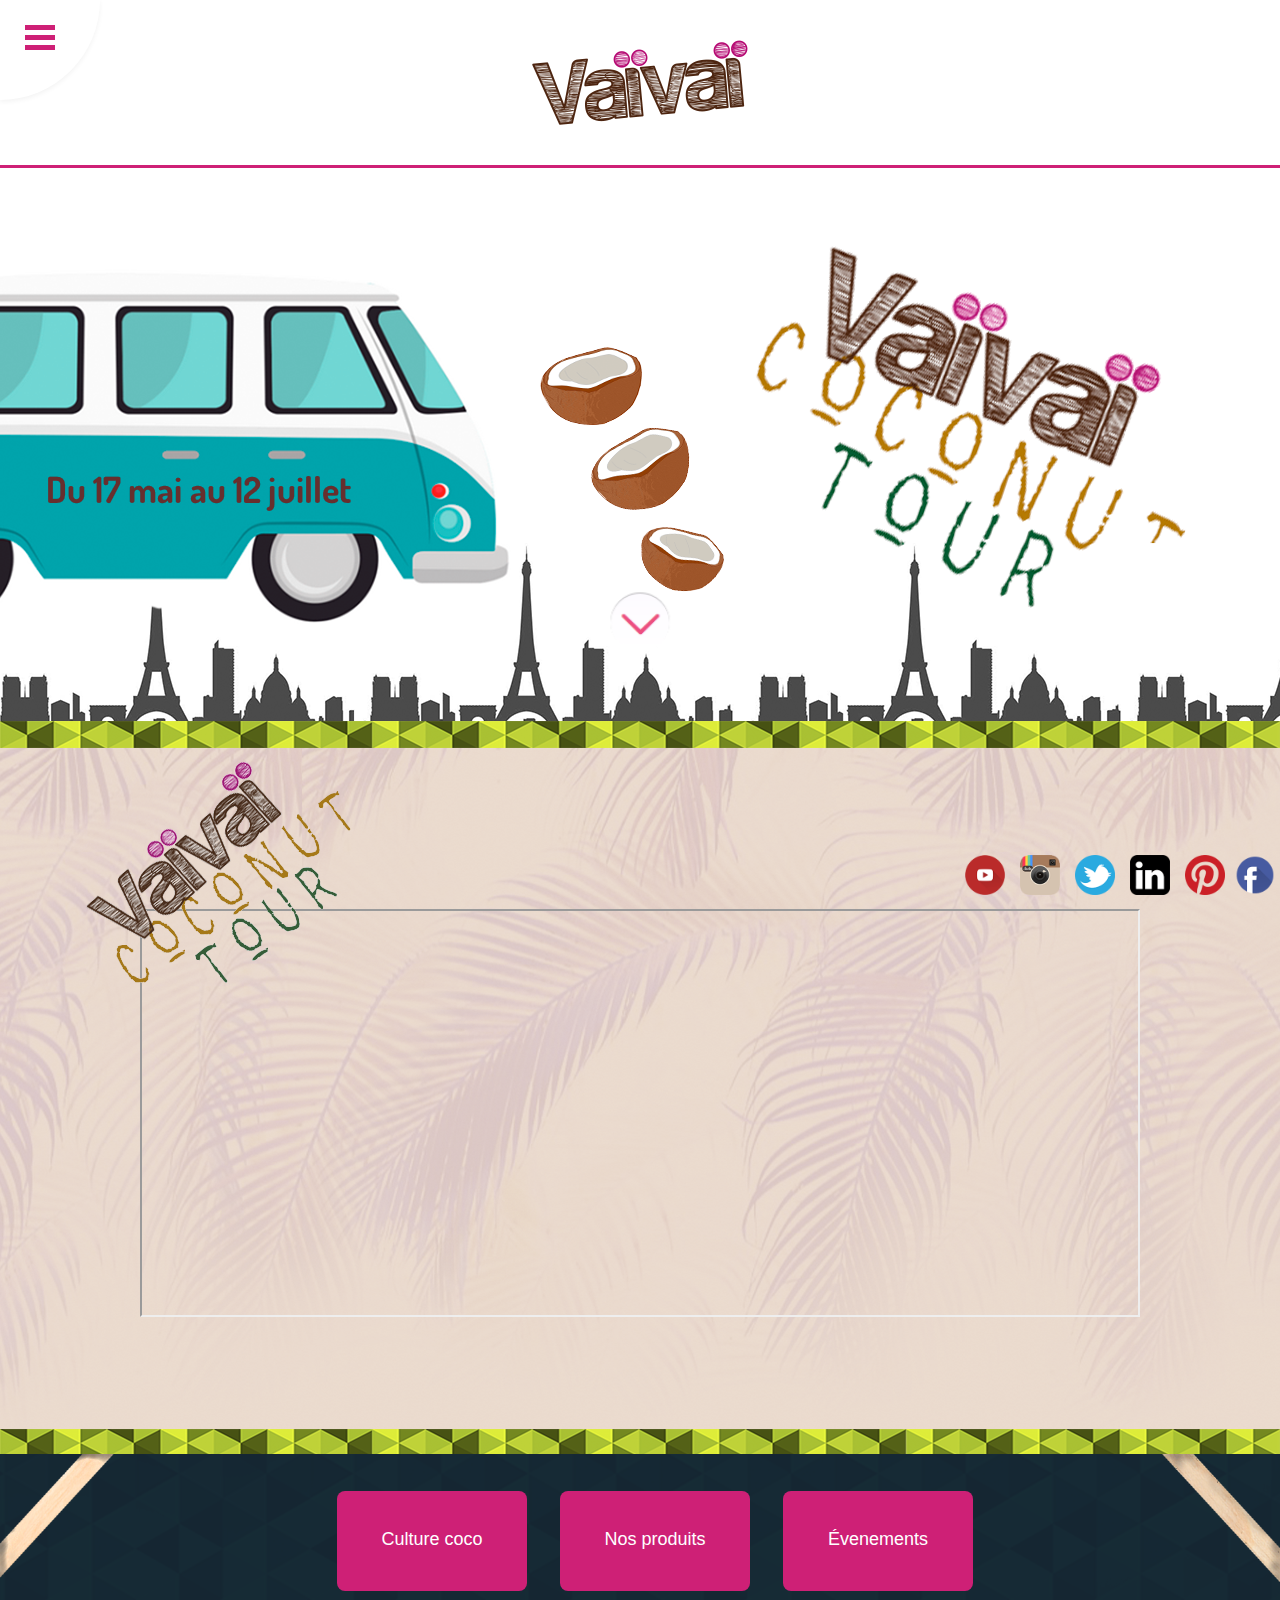
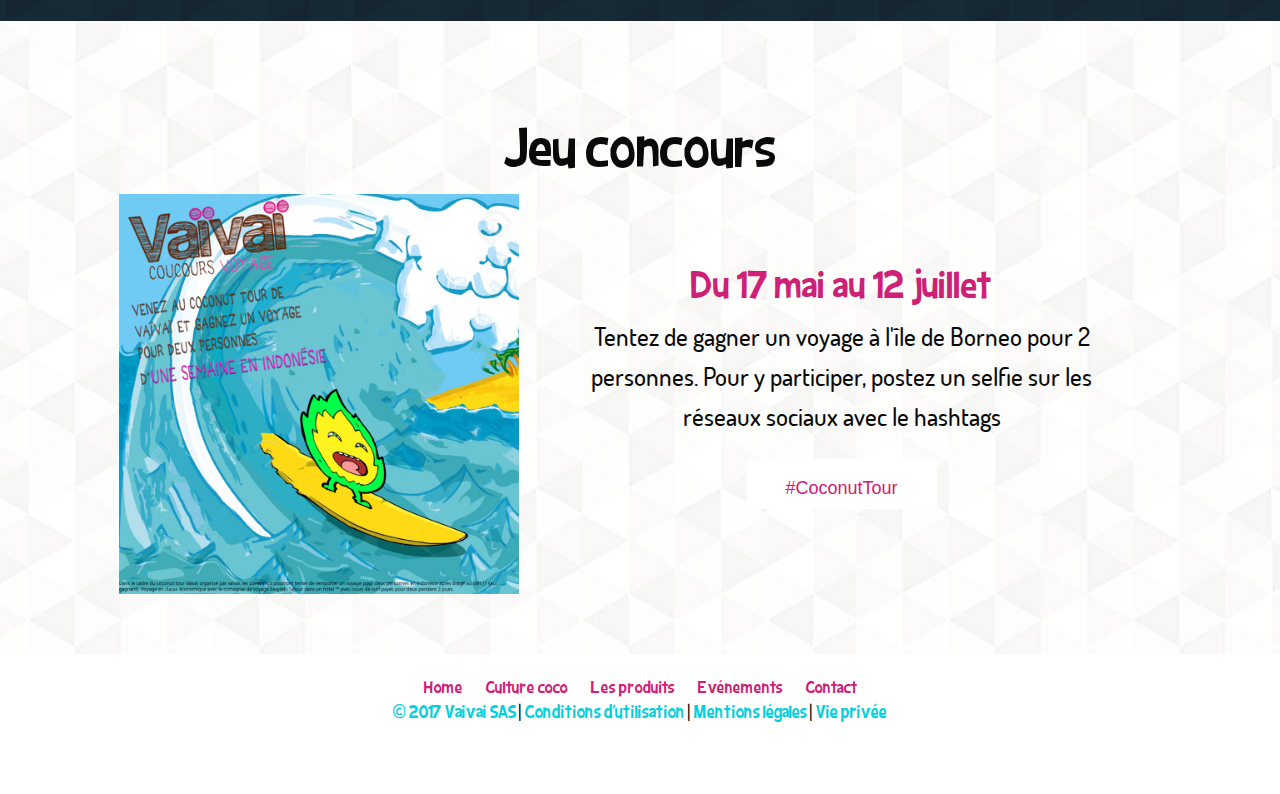
<file: index.html>
<!DOCTYPE html>
<html lang="fr" class="no-js">

<head>
  <meta charset="UTF-8">
  <title>Home</title>
  <meta http-equiv="x-ua-compatible" content="ie=edge">
  <meta name="viewport" content="width=device-width, initial-scale=0" />
  <link rel="stylesheet" href="styles/foundation.css" />
  <link rel="stylesheet" href="styles/slick-theme.css" />
  <link rel="stylesheet" href="styles/slick.css" />
  <link rel="stylesheet" href="styles/style.css" />
  <link rel="stylesheet" href="scripts/vendor/script.js" /> </head>


<!-- header -->


<header>
  <input type="checkbox" id="menu-toggle" />
  <label id="trigger" for="menu-toggle"></label>
  <label id="burger" for="menu-toggle"></label>
  <ul id="menu">
    <li><a class="headerMenu" href="index.html">Home</a></li>
    <li><a class="headerMenu" href="pages/culturecoco.html">Culture coco</a></li>
    <li><a class="headerMenu" href="pages/produits.html">Nos produits</a></li>
    <li><a class="headerMenu" href="pages/events.html">Evénements</a></li>
    <li><a class="headerMenu" href="pages/contact.html">Contact</a></li>
  </ul>
  <div class="logo">
    <a href="index.html"><img src="images/logo.png" alt="vaivai" class="vaivai"></a>
  </div>
</header>


<!-- Réseaux sociaux-->


<div class="reseauxSociaux">
  <a class="reseaux" href="https://www.facebook.com/vaivaifrance/"><img src="images/facebook.png" alt="facebook" class="social" id="facebook">
  </a>
  <a class="reseaux" href="https://www.instagram.com/vaivaiconnexion/"><img src="images/instagram.png" alt="instagram" class="social" id="instagram">
  </a>
  <a class="reseaux" href="https://fr.pinterest.com/vaivai/"><img src="images/pinterest.png" alt="pinterest" class="social" id="pinterest">
  </a>
  <a class="reseaux" href="https://twitter.com/vaivaiconnexion"><img src="images/twitter.png" alt="twitter" class="social" id="twitter">
  </a>
  <a class="reseaux" href="https://www.youtube.com/user/Vaivaiconnexion"><img src="images/youtube.png" alt="youtube" class="social" id="youtube">
  </a>
  <a class="reseaux" href="https://www.linkedin.com/company/va-va-/"><img src="images/linked_in.png" alt="linkedIn" class="social" id="linkedIn">
  </a>
</div>


<!--Slider-->


<div class="container">
  <div id="monSlider" class="Slider"> <img src="images/vaivaicocotour.png" alt="vaivaicocotour" class="imageSlide" />
    <img src="images/concour.png" alt="jeu concours" class="imageSlide" /> <img src="images/produits.png" alt="produit+createur" class="imageSlide" /> </div>
  <div class="icone">
    <a class="bouton" href=#ancre> <img src="images/icon.png" alt="icon"></a>
  </div>


  <!--Video-->


  <div class="video" id="ancre">
    <div class="logoCoconut"> <img src="images/coconuttour.png" alt="Vaivai coconut tour" /> </div> <img src="images/coconuttour.png" alt="Vaivai coconut tour" class="logoCoconutCache" />
    <iframe class="videoY" src="https://www.youtube.com/embed/42GRZuBsyQU?&autoplay=1" allowfullscreen></iframe>
  </div>
</div>


<!--Categories-->


<section>
  <div class="row">
    <div class="categorie"> <a href="https://www.vaivai.fr/fr/culture-coco/envirronement/" title="Découvrez lesquels ici" class="buttonCategorie small-12 medium-6"> Culture coco</a> <a href="https://www.vaivai.fr/fr/culture-coco/envirronement/" title="Découvrez lesquels ici" class="buttonCategorie small-12 medium-6"> Nos produits</a> <a href="https://www.vaivai.fr/fr/culture-coco/envirronement/" title="Découvrez lesquels ici" class="buttonCategorie small-12 medium-6"> Évenements</a> </div>
  </div>
</section>


<!--jeu concours-->


<div class="jeuConcours">
  <h2>Jeu concours</h2>
  <img src="images/jeuconcours.png" alt="concours" class="imgJeu small-12 medium-12 large-6" />
  <div class="txtImgJeu small-12 medium-12 large-6">
    <h3>Du 17 mai au 12 juillet</h3>
    <p class="txtPJeu">Tentez de gagner un voyage à l'île de Borneo pour 2 personnes. Pour y participer, postez un selfie sur les réseaux sociaux avec le hashtags</p>
    <p class="hashtags">#CoconutTour</p>
  </div>
</div>


<!--Footer-->


<footer>
  <div id="test">
    <div class="container">
      <span> <a class="footerLink" href="index.html">Home</a> </span> <span> <a class="footerLink" href="pages/culturecoco.html">Culture coco</a> </span> <span> <a class="footerLink" href="pages/produits.html">Les produits</a> </span> <span> <a class="footerLink" href="pages/events.html">Evénements</a> </span> <span> <a class="footerLink" href="pages/contact.html">Contact</a> </span>
    </div>
  </div>
  <div id="test2">
    <div class="container">
      <p> <a class="footFooter" href="https://www.vaivai.fr/fr/">© 2017 Vaivai SAS</a> | <a class="footFooter" href="https://www.vaivai.fr/fr/conditions-utilisation/">Conditions d'utilisation</a> | <a class="footFooter" href="https://www.vaivai.fr/fr/mentions-legales/">Mentions légales</a> | <a class="footFooter" href="https://www.vaivai.fr/fr/vie-privee/">Vie privée</a> </p>
    </div>
  </div>
</footer>


<!--Slick-->


<script type="text/javascript" src="scripts/vendor/jquery.js"></script>
<script type="text/javascript" src="scripts/vendor/slick.min.js"></script>
<script type="text/javascript" src="scripts/vendor/slick.js"></script>
<script type="text/javascript" src="scripts/vendor/script.js"></script>
</body>

</html>
</file>
<file: styles/style.css>
@font-face {
  font-family: 'vaivai';
  src: url('../styles/fonts/Vaivai Handwritting Regular Mac.ttf');
}

@font-face {
  font-family: 'Vaivai Handwritting Regular Mac';
  src: url('../styles/fonts/Vaivai%20Handwritting%20Regular%20Mac.ttf');
}

@font-face {
  font-family: 'Big Bimbo NC';
  src: url('../styles/fonts/Big Bimbo NC.ttf');
}

@font-face {
  font-family: 'TerminalDosis-Medium';
  src: url('../styles/fonts/TerminalDosis-Medium.ttf');
}

body {
  font-family: 'Big Bimbo NC', sans-serif;
}


/***********

Header 

********/

header {
  background: white;
  border-bottom: solid 3px #ce2076;
}

.logo {
  text-align: center;
  padding-bottom: 40px;
  padding-top: 40px;
  z-index: -1;
}

@-webkit-keyframes checked-anim {
  25% {
    width: 300px;
    height: 370px;
  }
  50% {
    width: 300px;
    height: 370px;
  }
  100% {
    width: 300px;
    height: 370px;
    border-radius: 0;
  }
}

@keyframes checked-anim {
  25% {
    width: 300px;
    height: 370px;
  }
  50% {
    width: 300px;
    height: 370px;
  }
  100% {
    width: 300px;
    height: 370px;
    border-radius: 0;
  }
}

@-webkit-keyframes not-checked-anim {
  0% {
    width: 300px;
    height: 300px;
  }
}

@keyframes not-checked-anim {
  0% {
    width: 300px;
    height: 300px;
  }
}

#menu li,
.headerMenu {
  margin: 75px 0 -55px 30px;
  color: #ce2076;
  font: 19px 'TerminalDosis-Medium', sans-serif;
  font-weight: 700;
  line-height: 1.8;
  text-decoration: none;
  text-transform: none;
  list-style: none;
  outline: 0;
  display: none;
}

#menu li {
  width: 230px;
  text-indent: 56px;
}

#menu a:hover {
  color: #8b4513;
}

#menu a:focus {
  display: block;
  color: #8b4513;
  background-color: #eee;
  -webkit-transition: all .5s;
  transition: all .5s;
}

#trigger,
#burger,
#burger:before,
#burger:after {
  position: absolute;
  display: inline-block;
  top: 25px;
  left: 25px;
  background: #ce2076;
  width: 30px;
  height: 5px;
  -webkit-transition: .2s ease;
  transition: .2s ease;
  cursor: pointer;
  z-index: 4;
}

#trigger {
  height: 25px;
  background: none;
  z-index: 4;
}

#burger:before {
  content: " ";
  top: 10px;
  left: 0;
  z-index: 3;
}

#burger:after {
  content: " ";
  top: 20px;
  left: 0;
  z-index: 3;
}

#menu-toggle:checked + #trigger + #burger {
  top: 35px;
  -webkit-transform: rotate(180deg);
  transform: rotate(180deg);
  -webkit-transition: -webkit-transform .2s ease;
  transition: -webkit-transform .2s ease;
  transition: transform .2s ease;
  transition: transform .2s ease, -webkit-transform .2s ease;
}

#menu-toggle:checked + #trigger + #burger:before {
  width: 20px;
  top: -2px;
  left: 18px;
  -webkit-transform: rotate(45deg) translateX(-5px);
  transform: rotate(45deg) translateX(-5px);
  -webkit-transition: -webkit-transform .2s ease;
  transition: -webkit-transform .2s ease;
  transition: transform .2s ease;
  transition: transform .2s ease, -webkit-transform .2s ease;
}

#menu-toggle:checked + #trigger + #burger:after {
  width: 20px;
  top: 2px;
  left: 18px;
  -webkit-transform: rotate(-45deg) translateX(-5px);
  transform: rotate(-45deg) translateX(-5px);
  -webkit-transition: -webkit-transform .2s ease;
  transition: -webkit-transform .2s ease;
  transition: transform .2s ease;
  transition: transform .2s ease, -webkit-transform .2s ease;
}

#menu {
  position: absolute;
  margin: 0;
  padding: 0;
  width: 100px;
  height: 100px;
  background-color: #fff;
  border-bottom-right-radius: 100%;
  box-shadow: 0 2px 5px rgba(0, 0, 0, 0.05);
  -webkit-animation: not-checked-anim .2s both;
  animation: not-checked-anim .2s both;
  -webkit-transition: .2s;
  transition: .2s;
  z-index: 2;
}

#menu-toggle:checked + #trigger + #burger + #menu {
  -webkit-animation: checked-anim 1s ease both;
  animation: checked-anim 1s ease both;
}

#menu-toggle:checked + #trigger ~ #menu > li,
.headerMenu {
  display: block;
}

[type="checkbox"]:not(:checked),
[type="checkbox"]:checked {
  display: none;
}


/***********

RESEAUX SOCIAUX

***********/

.social {
  position: fixed;
  z-index: 50;
  width: 40px;
}

#facebook {
  right: 5px;
  bottom: 5px;
}

#pinterest {
  right: 55px;
  bottom: 5px;
}

#linkedIn {
  right: 110px;
  bottom: 5px;
}

#twitter {
  right: 165px;
  bottom: 5px;
}

#instagram {
  right: 220px;
  bottom: 5px;
}

#youtube {
  right: 275px;
  bottom: 5px;
}


/************************

Body

**************************/

.container {
  text-align: center;
}


/************************

Slider

**************************/

.monSlider .slick-slide {
  height: 575px;
  position: relative;
  z-index: 1;
}

.bouton img {
  width: 70px;
}

.icone {
  position: relative;
  text-align: center;
  margin-top: -140px;
  padding-top: 0px;
  z-index: 2;
}


/************************

Partie Video

**************************/

.video {
  background-image: url(../images/fond-production_SingleProductPage.png);
  padding-top: 100px;
  padding-bottom: 50px;
  padding-left: 15px;
  padding-right: 15px;
  height: 733px;
  max-width: 100%;
  margin-top: 64px;
  position: relative;
}

embed,
iframe,
object {
  max-width: 100%;
}

iframe {
  margin-top: -100px;
  height: 70%;
  width: 80%;
}

.logoCoconut {
  position: relative;
  z-index: 3;
  margin-top: -60px;
  margin-left: -420px;
  max-width: 100%;
}

.logoCoconutCache {
  display: none;
}


/************************

Categories

**************************/

.row {
  background-image: url(../images/bodypartie3.png);
  max-width: 100%;
}

.row .logofnac {
  margin-top: 20px;
  margin-bottom: 20px;
  padding-right: -400px;
}

.categorie {
  padding-top: 30px;
  text-align: center;
  padding-bottom: 30px;
}

.buttonCategorie {
  display: inline-block;
  width: 190px;
  height: 100px;
  margin-top: 7px;
  margin-left: 30px;
  text-align: center;
  padding: 35px 0;
  color: white;
  font-size: 18px;
  font-family: MontSerrat, sans-serif;
  background: #ce2076;
  text-decoration: none;
  -webkit-transition: .5s;
  transition: .5s;
  border-radius: 8px;
}

.buttonCategorie:hover {
  background: white;
  width: 200px;
  height: 70px;
  padding: 25px 0;
  color: #ce2076;
  font-size: 16px;
  -webkit-transition: .5s;
  transition: .5s;
}


/***********

jeu concours

********/

.jeuConcours {
  text-align: center;
  margin-top: 20px;
  padding-bottom: 60px;
  position: relative;
  background-image: url(../images/fond-production_SingleProductPage.jpg);
  margin: 0 auto;
}

.txtImgJeu {
  padding-left: 50px;
  padding-right: 50px;
  display: inline-block;
}

h2 {
  font-family: 'Big Bimbo NC';
  font-size: 50px;
  padding-top: 90px;
  padding-bottom: 20px;
}

h3 {
  font-size: 35px;
  color: #ce2076;
  font-family: 'Big Bimbo NC';
  padding-top: 50px;
}

.txtPJeu {
  font-family: 'TerminalDosis-Medium';
  font-size: 25px;
}

.hashtags {
  display: inline-block;
  width: 190px;
  height: 50px;
  margin-top: 7px;
  text-align: center;
  padding: 15px 0;
  color: #ce2076;
  font-size: 18px;
  font-family: MontSerrat, sans-serif;
  background: white;
  text-decoration: none;
  -webkit-transition: .5s;
  transition: .5s;
}


/*********

FOOTER

********/

footer {
  background-color: white;
  height: 140px;
  margin-top: 0px;
  text-align: center;
}

.footFooter,
.footerLink {
  font-family: 'Big Bimbo NC';
}

#test {
  padding-top: 20px;
}

.footerLink {
  margin: 10px 10px 10px 10px;
  font-size: 95%;
  color: #ce2076;
}

.footFooter {
  color: #04cfdd;
  font-size: 100%;
  padding-bottom: 60px;
}


/*********

compatibility

********/

@media screen and (min-width:1070px) {
  .imgJeu {
    width: 400px;
    margin-top: -190px;
  }
}

@media screen and (min-width:900px) and (max-width:1069px) {
  .logoCoconut {
    position: relative;
    z-index: 3;
    margin-top: -60px;
    margin-left: -340px;
    max-width: 100%;
  }
  .buttonCategorie:hover {
    height: 100px;
    padding: 35px 0;
  }
  .imgJeu {
    max-width: 90%;
    margin: 0;
  }
}

@media screen and (min-width:300px) and (max-width:899px) {
  .bouton img {
    display: none;
  }
  .logoCoconut {
    display: none;
  }
  .logoCoconutCache {
    display: inline;
    width: 190px;
  }
  .video {
    background-image: url(../images/fond-production_SingleProductPage.png);
    position: relative;
    margin-top: 140px;
    max-width: 100%;
  }
  iframe {
    margin-top: 10px;
  }
  .buttonCategorie:hover {
    height: 100px;
    padding: 35px 0;
  }
  .imgJeu {
    max-width: 90%;
    margin: 0;
  }
}

@media screen and (min-width:300px) and (max-width:450px) {
  .row {
    height: 360px;
  }
  .imgJeu {
    max-width: 90%;
    margin: 0;
  }
}
</file>
